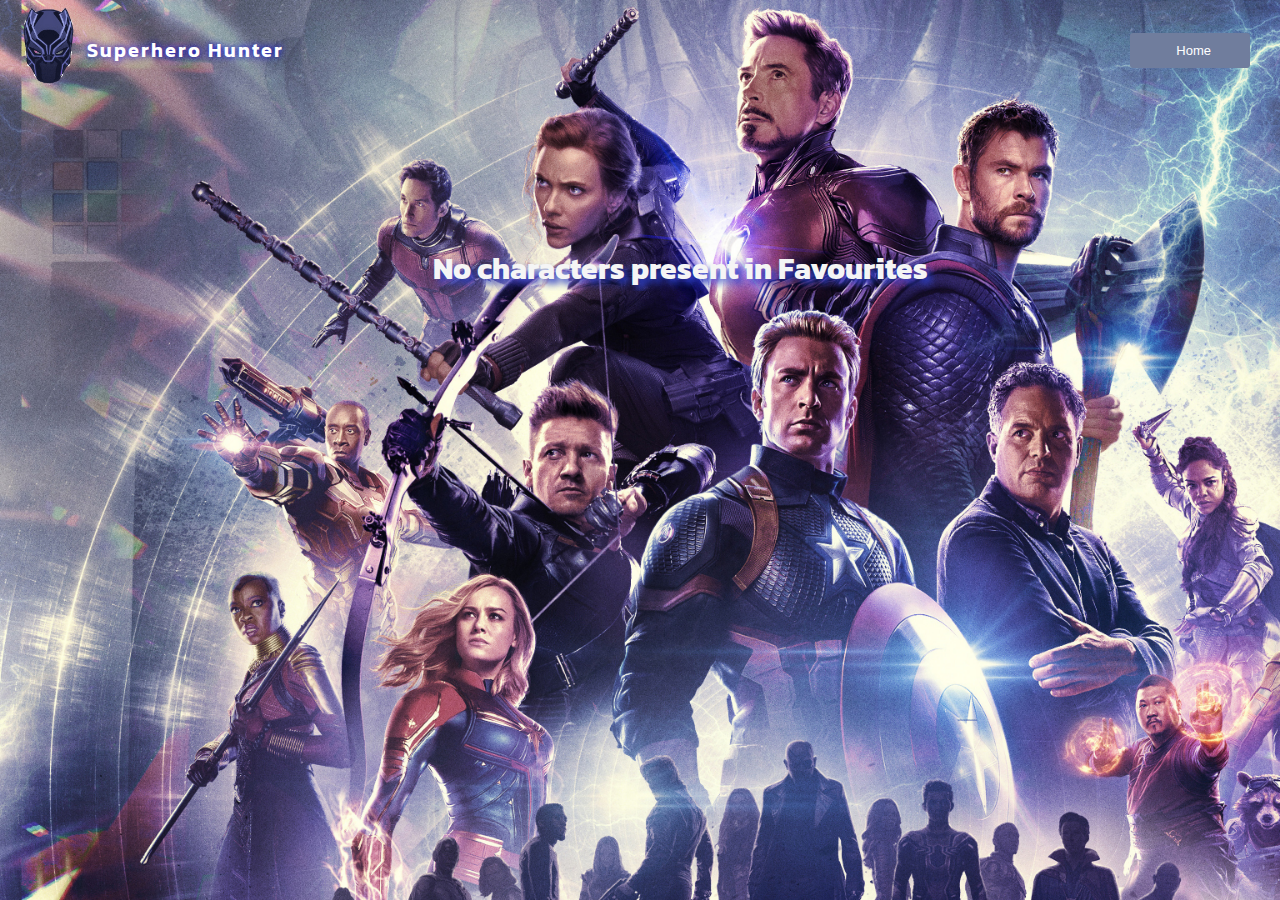
<file: favorites.html>
<!DOCTYPE html>
<html>

<head>
     <meta charset="UTF-8">
     <meta http-equiv="X-UA-Compatible" content="IE=edge">
     <meta name="viewport" content="width=device-width, initial-scale=1.0">
     <link rel="shortcut icon" href="./images/icon.png" type="image/x-icon">
     <title>Superhero Hunter</title>

     <!-- Google fonts -->
     <link rel="preconnect" href="https://fonts.googleapis.com">
     <link rel="preconnect" href="https://fonts.gstatic.com" crossorigin>
     <link href="https://fonts.googleapis.com/css2?family=Kanit:ital,wght@0,200;0,300;0,600;0,900;1,100;1,200;1,300;1,800&display=swap"
          rel="stylesheet">

     <!-- fontawesome -->
     <link rel="stylesheet" href="https://cdnjs.cloudflare.com/ajax/libs/font-awesome/6.2.0/css/all.min.css"
          integrity="sha512-xh6O/CkQoPOWDdYTDqeRdPCVd1SpvCA9XXcUnZS2FmJNp1coAFzvtCN9BmamE+4aHK8yyUHUSCcJHgXloTyT2A=="
          crossorigin="anonymous" referrerpolicy="no-referrer" />

     <!-- Custom Stylesheet -->
     <link rel="stylesheet" href="./css/styles.css">
     <link rel="stylesheet" href="./css/favorites.css">
</head>

<body>

     <!-- Navbar -->
     <nav class="flex-row navbar">
          <!-- Logo and Name -->
          <div class="flex-row navbar-brand">
               <img class="logo" src="./images/mask.gif" alt="">
               <a href="./index.html">
                    <span>Superhero Hunter</span>
               </a>
          </div>
          <!--Home Button -->
          <div class="flex-row">
               <a class="flex-row link-to-different-page" href="./index.html">
                    <button class="btn fav-btn"> <i class="fa-solid fa-house"></i> &nbsp; Home</button>
               </a>
          </div>
     </nav>

     <div class="favourite-characters">
          <div class="flex-row cards-container" id="container">
          </div>
     </div>

     <span data-visiblity="hide" class="remove-toast">Removed from Favourites</span>

     <script src="./js/favorites.js"></script>

</body>

</html>
</file>
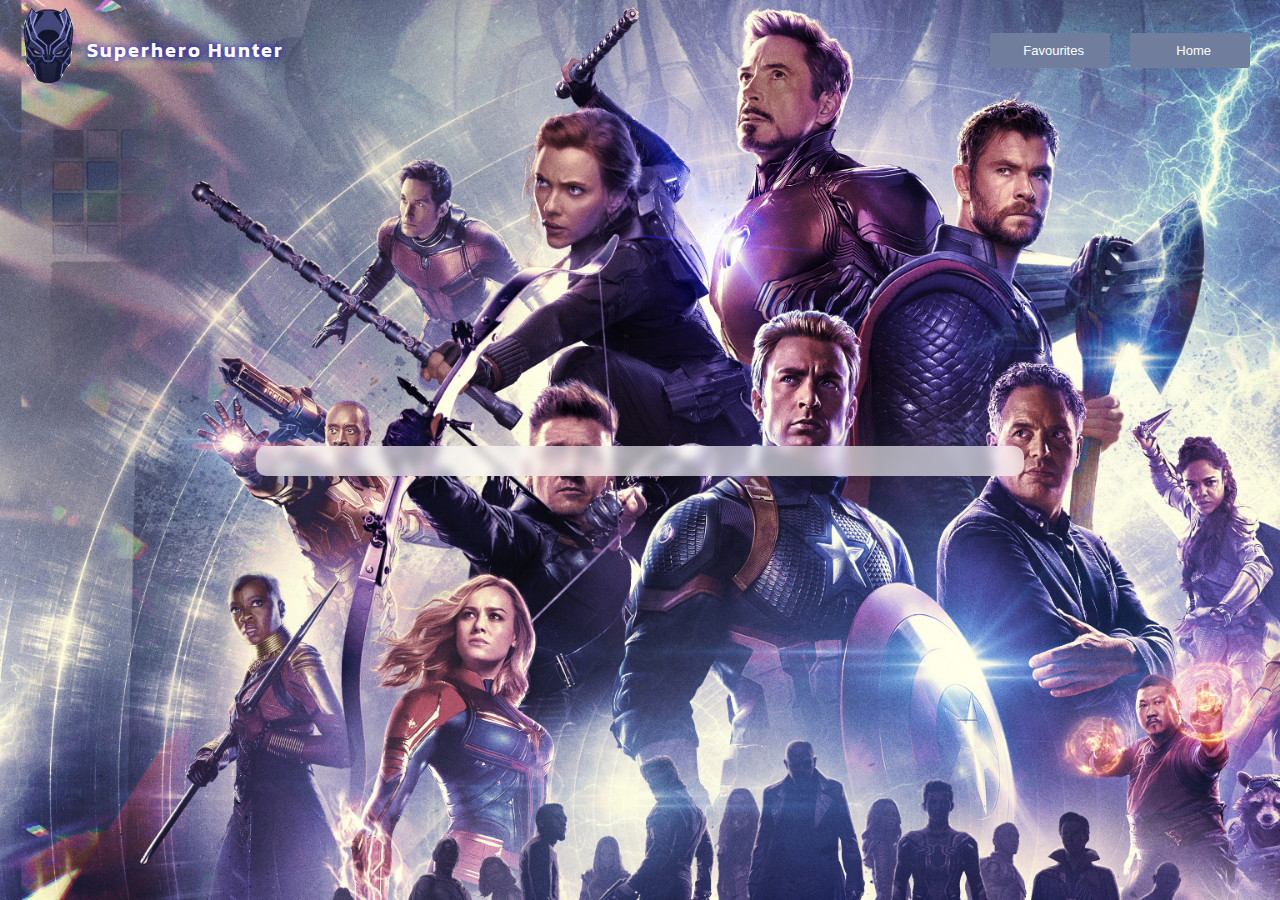
<file: more-info.html>
<!DOCTYPE html>
<html>

<head>
     <meta charset="UTF-8">
     <meta http-equiv="X-UA-Compatible" content="IE=edge">
     <meta name="viewport" content="width=device-width, initial-scale=1.0">
     <link rel="shortcut icon" href="./images/icon.png" type="image/x-icon">
     <title id="page-title">Superhero Hunter</title>

     <!-- Google fonts -->
     <link rel="preconnect" href="https://fonts.googleapis.com">
     <link rel="preconnect" href="https://fonts.gstatic.com" crossorigin>
     <link href="https://fonts.googleapis.com/css2?family=Kanit:ital,wght@0,200;0,300;0,600;0,900;1,100;1,200;1,300;1,800&display=swap"
          rel="stylesheet">

     <!-- fontawesome -->
     <link rel="stylesheet" href="https://cdnjs.cloudflare.com/ajax/libs/font-awesome/6.2.0/css/all.min.css"
          integrity="sha512-xh6O/CkQoPOWDdYTDqeRdPCVd1SpvCA9XXcUnZS2FmJNp1coAFzvtCN9BmamE+4aHK8yyUHUSCcJHgXloTyT2A=="
          crossorigin="anonymous" referrerpolicy="no-referrer" />

     <!-- Custom Stylesheet -->
     <link rel="stylesheet" href="./css/styles.css">
     <link rel="stylesheet" href="./css/more-info.css">
</head>

<body>

     <!-- Navbar -->
     <nav class="flex-row navbar">
          <!--Logo and Name -->
          <div class="flex-row navbar-brand">
               <img class="logo" src="./images/mask.gif" alt="">
               <a href="./index.html">
                    <span>Superhero Hunter</span>
               </a>
          </div>
          <!--Favourites Button and Home Button -->
          <div class="flex-row">
               <a class="flex-row link-to-different-page" href="./favorites.html">
                    <button class="btn fav-btn"> <i class="fa-solid fa-heart fav-icon"></i> &nbsp; Favourites</button>
               </a>
               <a class="flex-row link-to-different-page" href="./index.html">
                    <button class="btn fav-btn"> <i class="fa-solid fa-house"></i> &nbsp; Home</button>
               </a>
          </div>
     </nav>

     <!-- Info Container -->
     <div class="flex-row info">
          <section class="flex-col" id="info-container">
          </section>
     </div>

     
     <!-- Toasts for notifying user that character is added or removed from favourites -->
     <span data-visiblity="hide" class="fav-toast">Added to Favourites</span>
     <span data-visiblity="hide" class="remove-toast">Removed from Favourites</span>

     <!-- External Script file -->
     <script defer src="./js/more-info.js"></script>
</body>
</html>
</file>
<file: css/styles.css>
* {
     margin: 0;
     padding: 0;
     box-sizing: border-box;
}

body {
     background-image: url(../images/bg.jpg);
     background-size: cover;
     background-repeat: no-repeat;
     font-family: 'Kanit', sans-serif;
     align-items: center;
     height: 100vh;
     width: 100vw;
}

.flex-row {
     display: flex;
     flex-direction: row;
}

.flex-col {
     display: flex;
     flex-direction: column;
}

/*--------------------------------------------------------- Navbar ------------------------------------------------- */

/* Left Side */
.navbar {
     justify-content: space-between;
     align-items: center;
     width: 100%;
     height: 100px;
     color: #fff;
     font-weight: 600;
     letter-spacing: 2px;
     text-shadow: 0px 0px 5px #707d9d;
     font-size: 30px;
     padding: 0 20px;
}

.navbar-brand {
     align-items: center;
     gap: 10px;
}

.navbar-brand a{
     text-decoration: none;
     color: #fff;
     font-size: 20px;
     text-shadow: 0px 0px 7px rgb(4, 4, 224); 
}

/* Right Side */
.logo {
     width: 14%;
     min-width: 45px;
}


.link-to-different-page{
     justify-content: center;
     text-decoration: none;
}

.btn {
     border: none;
     outline: none;
     padding: 10px;
     background-color: #707d9d;
     border-radius: 3px;
     color: #fff;
     height: 35px;
     font-size: 16px;

}

.fav-btn {
     font-size: 13px;
     width: 120px;
     background-color: #707d9d;
     margin: 10px;
}

.fav-icon {
     color: #fff;
}

.bg-right-side-img {
     position: fixed;
     right: 0;
     bottom: 0;
     height: 90%;
     /* width: auto; */
     filter: blur(2px);
}

/*---------------------------------------------------- Search Bar and Results---------------------------------------- */

.search-bar-container {
     display: flex;
     align-items: center;
     justify-content: center;
     height: 50px;
}

.search-icon-container {
     background: whitesmoke;
     box-shadow: 0px 0px 9px 0px rgb(6, 6, 255);
     color: #000;
     height: 40px;
     width: 40px;
     display: flex;
     align-items: center;
     justify-content: center;
     font-size: 15px;
     margin-top: 50px;
     border-radius: 10px 0 0 10px;
     z-index: 2;
}

.searchBar-items {
     min-width: 40%;
}

#search-bar {
     background: whitesmoke;
     color: #000;
     min-width: 500px;
     height: 40px;
     font-size: 20px;
     border: none;
     border-left:5px solid #707d9d; 
     box-shadow: 0px 0px 7px 0px blue;
     border-radius: 0 10px 10px 0;
     outline: none;
     padding: 10px;
     letter-spacing: 2px;
     margin-top: 50px;
     z-index: 1;
}

input::placeholder {
     color: #000;
     font-size: 15px;
}

.img-info {
     gap: 10px;
}

.img-info img {
     height: 60px;
     width: 40px;
}

#search-results {
     min-width: 400px;
     margin-top: 30px;
     list-style: none;
     z-index: 2;
     backdrop-filter: blur(4px);
}

#search-results li {
     background: rgba(56, 56, 56, 0.6);
     height: 80px;
     color: #000;
     width: 100%;
}

#search-results li .hero-name {
     font-size: 20px;
     transition: all 0.2s ease;

}

#search-results li:hover .hero-name {
     color: red;
}

.single-search-result {
     padding: 0 5px;
     justify-content: space-between;
     align-items: center;
     gap: 10px;
     border: 1px solid black;
     width: inherit;
}

.character-info {
     text-decoration: none;
     color: white;
}

.hero-info {
     display: flex;
     align-items: center;
}

.hero-name {
     font-size: 26px;
}

.buttons {
     gap: 5px;
     padding: 0 10px;
}

/*------------------------------------------------------ Background Image ------------------------------------------- */
.bg-img {
     width: 70%;
     min-width: 600px;
     position: fixed;
     bottom: -30px;
     left: 0;
     right: 0;
     margin: auto; 
}

/* ----------------------------------------------Toast for notification--------------------------------------------------*/
.fav-toast,
.remove-toast {
     position: absolute;
     bottom: 100px;
     font-size: 24px;
     width: 350px;
     color: white;
     letter-spacing: 1px;
     padding: 10px 20px;
     z-index: 2;
     text-align: center;
     left: 0;
     right: 0;
     margin: auto;
     border-radius: 5px;
}

.fav-toast[data-visiblity="show"],
.remove-toast[data-visiblity="show"] {
     display: block;
}

.fav-toast[data-visiblity="hide"],
.remove-toast[data-visiblity="hide"] {
     display: none;
}

.fav-toast {
     background-color: #20B130;
     box-shadow: 0px 0px 3px 3px white;
}

.remove-toast {
     background-color: hsl(40, 100%, 61%);
     box-shadow: 0px 0px 3px 3px white;
}


/* ------------------------------------------------Media Queries for different screen sizes ----------------------------- */

@media screen and (max-width: 576px) {

     #search-bar {
          min-width: 435px;
     }

     .navbar {
          flex-direction: column;
          gap: 10px;
          padding: 10px 0;
     }

     .navbar-brand {
          display: flex;
          flex-direction: column;

     }

     .navbar-brand span {
          margin-top: -35px;
     }

     .logo {
          width: 25%;
          min-width: 45px;
     }
}
</file>
<file: css/favorites.css>
body{
     overflow-x: hidden;
}

.cards-container{
     justify-content: space-evenly;
     flex-wrap: wrap;
     overflow: hidden;
}
.character-info .btn{ 
     width: 100%;
}

.card{
     background-color: hsla(0, 0%, 100%, 0.62);
     height: 400px;
     width: 250px;
     margin: 40px 25px;
     text-align: center;
     border: 1px solid black;
     border-radius: 10px;
     gap: 5px;
     z-index: 2;
     backdrop-filter: blur(3px);
}

.card img{
     height: 50%;
     width: 100%;
     border-radius: 10px 10px 0 0;
}

.name{
     font-size: 20px;
}

.remove-btn{
     border-radius: 0 0 10px 10px;
}

.no-characters{
     font-size: 30px;
     color: whitesmoke;
     margin-top: 146px;
     font-weight: 700;
     margin-left: 80px;
     text-shadow: 5px 5px 7px #2C3EC4;
}
</file>
<file: css/more-info.css>
body {
     width: 100vw;
     height: 100vh;
}

.info {
     justify-content: center;
     align-items: center;
     height: 88%;
}

#info-container {
     background-color: rgba(255, 255, 255, 0.621);
     width: 60%;
     height: auto;
     gap: 15px;
     padding: 15px 50px;
     margin-bottom: 70px;
     backdrop-filter: blur(4px);
     border-radius: 10px;
}

.hero-name {
     justify-content: center;
}

.hero-img-and-more-info {
     gap: 30px;
}

.hero-img {
     width: 20%;
     height: auto;
     min-width: 120px;
}

.more-info {
     gap: 15px;
     font-size: 1.3rem;
}

.id,.comics,.series,.stories {
     gap: 5px;
}

.hero-discription{
     font-size: 1.1rem;
}
.hero-discription b{
     font-size: 1.3rem;
}

.bg-img {
     z-index: -1;
}

@media screen and (max-width: 678px) {
     .hero-img-and-more-info{
          flex-direction: column;
          align-items: center;
     }
     .hero-discription{
          text-align: center;
     }
     #info-container{
          width: 85%;
     }
     #landscapeImage{
          width:100%
     }
     .info{
          height: 100vh;
     }
     .more-info{
          gap: 0px;
     }
}
</file>
